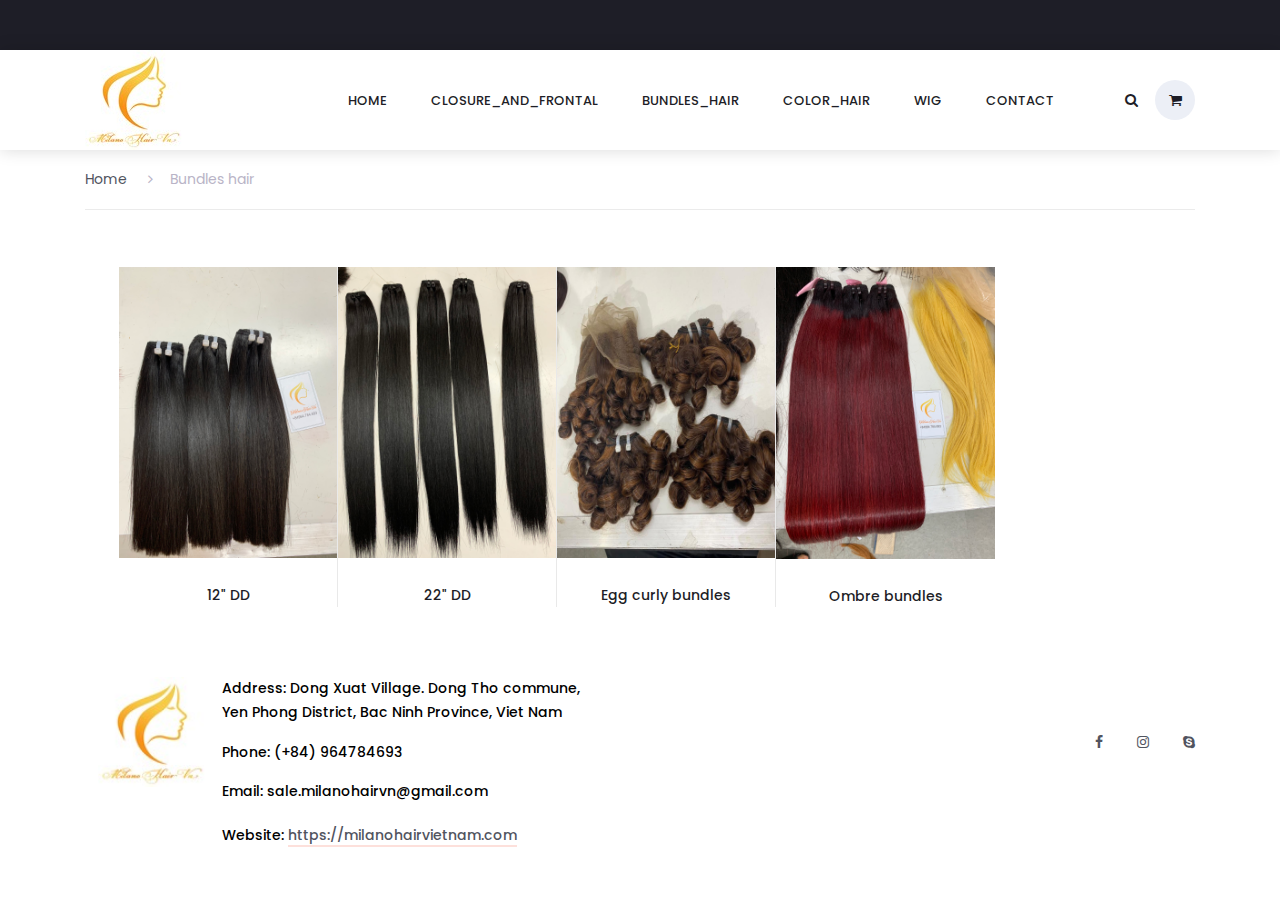
<file: categories_bundles_hair.html>
<!DOCTYPE html>
<html lang="en">
<head>
<title>Colo Shop Categories</title>
<meta charset="utf-8">
<meta http-equiv="X-UA-Compatible" content="IE=edge">
<meta name="description" content="Colo Shop Template">
<meta name="viewport" content="width=device-width, initial-scale=1">
<link rel="stylesheet" type="text/css" href="styles/bootstrap4/bootstrap.min.css">
<link href="plugins/font-awesome-4.7.0/css/font-awesome.min.css" rel="stylesheet" type="text/css">
<link rel="stylesheet" type="text/css" href="plugins/OwlCarousel2-2.2.1/owl.carousel.css">
<link rel="stylesheet" type="text/css" href="plugins/OwlCarousel2-2.2.1/owl.theme.default.css">
<link rel="stylesheet" type="text/css" href="plugins/OwlCarousel2-2.2.1/animate.css">
<link rel="stylesheet" type="text/css" href="plugins/jquery-ui-1.12.1.custom/jquery-ui.css">
<link rel="stylesheet" type="text/css" href="styles/categories_styles.css">
<link rel="stylesheet" type="text/css" href="styles/categories_responsive.css">
<link rel="stylesheet" type="text/css" href="styles/app.css">
</head>

<body>

<div class="super_container">

	<!-- Header -->

	<header class="header trans_300">

		<div class="top_nav">
		</div>

		<!-- Main Navigation -->

		<div class="main_nav_container">
			<div class="container">
				<div class="row">
					<div class="col-lg-12 text-right">
						<div class="logo_container" style="background-image:url(images/logo.jpg)">
						</div>
						<nav class="navbar">
							<ul class="navbar_menu">
								<li><a href="index.html">home</a></li>
								<li><a href="categories_closure_frontal.html">Closure_and_Frontal</a></li>
								<li><a href="categories_bundles_hair.html">Bundles_hair</a></li>
								<li><a href="categories_color_hair.html">Color_hair</a></li>
								<li><a href="categories_wigs.html">Wig</a></li>
								<li><a href="contact.html">contact</a></li>
							</ul>
							<ul class="navbar_user">
								<li><a href="#"><i class="fa fa-search" aria-hidden="true"></i></a></li>
								<!-- <li><a href="#"><i class="fa fa-user" aria-hidden="true"></i></a></li> -->
								<li class="checkout">
									<a href="#">
										<i class="fa fa-shopping-cart" aria-hidden="true"></i>
										<!-- <span id="checkout_items" class="checkout_items">2</span> -->
									</a>
								</li>
							</ul>
							<div class="hamburger_container">
								<i class="fa fa-bars" aria-hidden="true"></i>
							</div>
						</nav>
					</div>
				</div>
			</div>
		</div>

	</header>

	<div class="fs_menu_overlay"></div>
	<div class="hamburger_menu">
		<div class="hamburger_close"><i class="fa fa-times" aria-hidden="true"></i></div>
		<div class="hamburger_menu_content text-right">
			<ul class="menu_top_nav">
				<li class="menu_item has-children">
					<a href="#">
						English
						<i class="fa fa-angle-down"></i>
					</a>
					<ul class="menu_selection">
						<li><a href="#">French</a></li>
						<li><a href="#">Italian</a></li>
						<li><a href="#">German</a></li>
						<li><a href="#">Spanish</a></li>
					</ul>
				</li>
				<li class="menu_item"><a href="index.html">home</a></li>
				<li class="menu_item"><a href="categories_closure_frontal.html">Closure and Frontal</a></li>
				<li class="menu_item"><a href="categories_bundles_hair.html">Bundles hair</a></li>
				<li class="menu_item"><a href="categories_color_hair.html">Color hair</a></li>
				<li class="menu_item"><a href="categories_wigs.html">Wig</a></li>
				<li class="menu_item"><a href="contact.html">contact</a></li>
			</ul>
		</div>
	</div>


	<div class="container product_section_container">
		<div class="row">
			<div class="col product_section clearfix">

				<!-- Breadcrumbs -->

				<div class="breadcrumbs d-flex flex-row align-items-center">
					<ul>
						<li><a href="index.html">Home</a></li>
						<li class="active"><a href="index.html"><i class="fa fa-angle-right" aria-hidden="true"></i>Bundles hair</a></li>
					</ul>
				</div>
				<div class="main_content">

					<!-- Products -->

					<div class="products_iso">
						<div class="row">
							<div class="col">
								<div class="product-grid">

									<!-- Product 1 -->

									<div class="product-item men">
										<div class="product discount product_filter">
											<div class="product_image">
												<img src="images/Hair/Color_bundles/12”_SDD/12''_dd.jpg" alt="">
											</div>
											<div class="favorite favorite_left"></div>
											<div class="product_info">
												<h6 class="product_name"><a href="single.html">12" DD</a></h6>
											</div>
										</div>
										<div class="red_button add_to_cart_button"><a href="contact.html">CONTACT</a></div>
									</div>

									<!-- Product 2 -->

									<div class="product-item women">
										<div class="product product_filter">
											<div class="product_image">
												<img src="images/Hair/Color_bundles/22”_DD/22''_dd.jpg" alt="">
											</div>
											<div class="favorite"></div>
											<div class="product_info">
												<h6 class="product_name"><a href="single.html">22" DD</a></h6>
											</div>
										</div>
										<div class="red_button add_to_cart_button"><a href="contact.html">CONTACT</a></div>
									</div>

									<!-- Product 3 -->

									<div class="product-item women">
										<div class="product product_filter">
											<div class="product_image">
												<img src="images/Hair/Color_bundles/Egg_curly_bundles/egg_curly.jpg" alt="">
											</div>
											<div class="favorite"></div>
											<div class="product_info">
												<h6 class="product_name"><a href="single.html">Egg curly bundles</a></h6>
												
											</div>
										</div>
										<div class="red_button add_to_cart_button"><a href="contact.html">CONTACT</a></div>
									</div>
									<!-- Product 3 -->

									<div class="product-item women">
										<div class="product product_filter">
											<div class="product_image">
												<img src="images/Hair/Color_bundles/Ombre_bundles/ombre.jpg" alt="">
											</div>
											<div class="favorite"></div>
											<div class="product_info">
												<h6 class="product_name"><a href="single.html">Ombre bundles</a></h6>
												
											</div>
										</div>
										<div class="red_button add_to_cart_button"><a href="contact.html">CONTACT</a></div>
									</div>
								</div>
							</div>
						</div>
					</div>
				</div>
			</div>
		</div>
	</div>

	<!-- Footer -->

	<footer class="footer" style="padding-top: 30px; padding-bottom: 50px;">
		<div class="container">
			<div class="row">
				<div class="col-lg-6">
					<div class="footer_nav_container d-flex flex-sm-row flex-column align-items-left justify-content-lg-start justify-content-left text-left">
						<!-- <p style="color: black; font-weight: bold;">MILANO SHOP</p> -->
						<!-- <img class="logo_container" style="background-image:url(images/logo.jpg)"/> -->
						<div style="width: 100%; text-align-last: center;">
							<img class="img_logo_footer"src="images/logo.jpg" alt="">
						</div>
						<ul class="footer_nav">
							<li><p style="color: black;">Address: Dong Xuat Village. Dong Tho commune, Yen Phong District, Bac Ninh Province, Viet Nam</p></li>
							<li><p style="color: black;">Phone: (+84) 964784693</p></li>
							<li><p style="color: black;">Email: sale.milanohairvn@gmail.com</p></li>
							<li><p style="color: black;">Website: <a href="https://milanohairvietnam.com">https://milanohairvietnam.com</a></p></li>
						</ul>
					</div>
				</div>
				<div class="col-lg-6">
					<div class="footer_social d-flex flex-row align-items-center justify-content-lg-end justify-content-center">
						<ul>
							<li><a href="https://www.facebook.com/profile.php?id=100071576461279&mibextid=LQQJ4d"><i class="fa fa-facebook" aria-hidden="true"></i></a></li>
							<li><a href="http://www.instagram.com/milanohair_vn"><i class="fa fa-instagram" aria-hidden="true"></i></a></li>
							<li><a href="https://wa.me/+84964784693"><i class="fa fa-skype" aria-hidden="true"></i></a></li>
						</ul>
					</div>
				</div>
			</div>
			<!-- <div class="row">
				<div class="col-lg-6">
					<div class="footer_nav_container d-flex flex-sm-row flex-column align-items-center justify-content-lg-start justify-content-center text-center">
						<ul class="footer_nav">
							<li><a href="#">Blog</a></li>
							<li><a href="#">FAQs</a></li>
							<li><a href="contact.html">Contact us</a></li>
						</ul>
					</div>
				</div>
				<div class="col-lg-6">
					<div class="footer_social d-flex flex-row align-items-center justify-content-lg-end justify-content-center">
						<ul>
							<li><a href="https://www.facebook.com/profile.php?id=100071576461279&mibextid=LQQJ4d"><i class="fa fa-facebook" aria-hidden="true"></i></a></li>
							<li><a href="http://www.instagram.com/milanohair_vn"><i class="fa fa-instagram" aria-hidden="true"></i></a></li>
							<li><a href="https://wa.me/+84964784693"><i class="fa fa-skype" aria-hidden="true"></i></a></li>
						</ul>
					</div>
				</div>
			</div> -->
			<!-- <div class="row">
				<div class="col-lg-12">
					<div class="footer_nav_container">
						<div class="cr">©2018 All Rights Reserverd. Made with <i class="fa fa-heart-o" aria-hidden="true"></i> by <a href="#">Colorlib</a> &amp; distributed by <a href="https://themewagon.com">ThemeWagon</a></div>
					</div>
				</div>
			</div> -->
		</div>
	</footer>

</div>

<script src="js/jquery-3.2.1.min.js"></script>
<script src="styles/bootstrap4/popper.js"></script>
<script src="styles/bootstrap4/bootstrap.min.js"></script>
<script src="plugins/Isotope/isotope.pkgd.min.js"></script>
<script src="plugins/OwlCarousel2-2.2.1/owl.carousel.js"></script>
<script src="plugins/easing/easing.js"></script>
<script src="plugins/jquery-ui-1.12.1.custom/jquery-ui.js"></script>
<script src="js/categories_custom.js"></script>
</body>

</html>
</file>
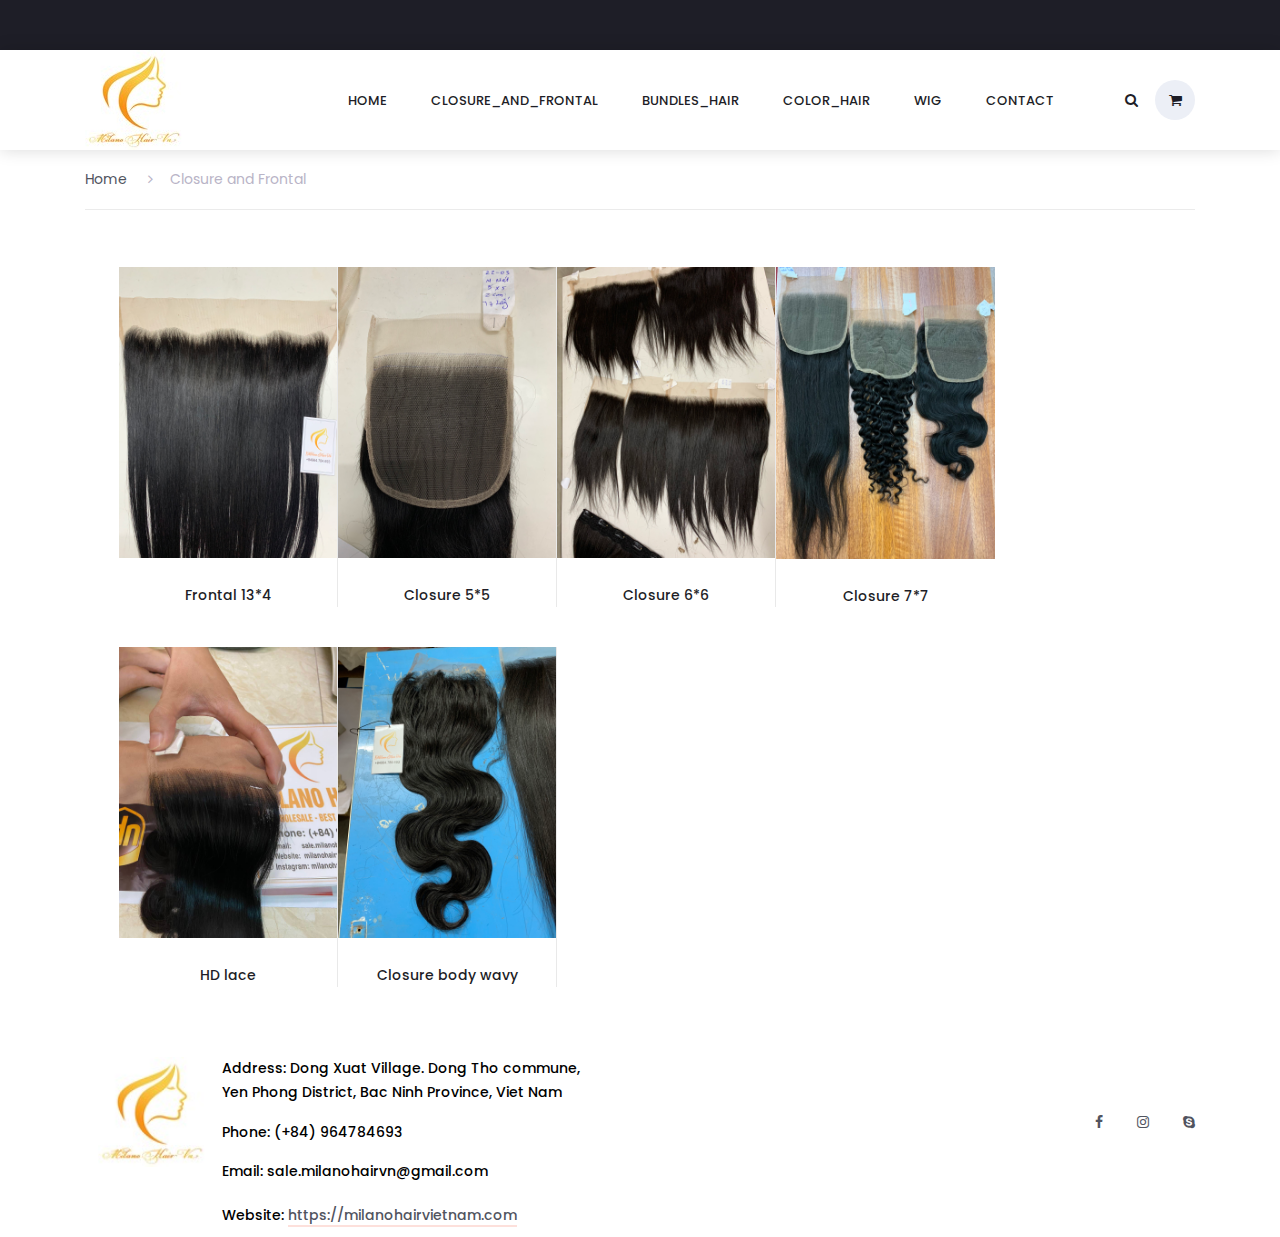
<file: categories_closure_frontal.html>
<!DOCTYPE html>
<html lang="en">
<head>
<title>Colo Shop Categories</title>
<meta charset="utf-8">
<meta http-equiv="X-UA-Compatible" content="IE=edge">
<meta name="description" content="Colo Shop Template">
<meta name="viewport" content="width=device-width, initial-scale=1">
<link rel="stylesheet" type="text/css" href="styles/bootstrap4/bootstrap.min.css">
<link href="plugins/font-awesome-4.7.0/css/font-awesome.min.css" rel="stylesheet" type="text/css">
<link rel="stylesheet" type="text/css" href="plugins/OwlCarousel2-2.2.1/owl.carousel.css">
<link rel="stylesheet" type="text/css" href="plugins/OwlCarousel2-2.2.1/owl.theme.default.css">
<link rel="stylesheet" type="text/css" href="plugins/OwlCarousel2-2.2.1/animate.css">
<link rel="stylesheet" type="text/css" href="plugins/jquery-ui-1.12.1.custom/jquery-ui.css">
<link rel="stylesheet" type="text/css" href="styles/categories_styles.css">
<link rel="stylesheet" type="text/css" href="styles/categories_responsive.css">
<link rel="stylesheet" type="text/css" href="styles/app.css">
</head>

<body>

<div class="super_container">

	<!-- Header -->

	<header class="header trans_300">

		<!-- Top Navigation -->

		<div class="top_nav">
			<!-- <div class="container">
				<div class="row">
					<div class="col-md-6">
						<div class="top_nav_left">free shipping on all u.s orders over $50</div>
					</div>
					<div class="col-md-6 text-right">
						<div class="top_nav_right">
							<ul class="top_nav_menu">

								 Currency / Language / My Account 

								<li class="currency">
									<a href="#">
										usd
										<i class="fa fa-angle-down"></i>
									</a>
									<ul class="currency_selection">
										<li><a href="#">cad</a></li>
										<li><a href="#">aud</a></li>
										<li><a href="#">eur</a></li>
										<li><a href="#">gbp</a></li>
									</ul>
								</li>
								<li class="language">
									<a href="#">
										English
										<i class="fa fa-angle-down"></i>
									</a>
									<ul class="language_selection">
										<li><a href="#">French</a></li>
										<li><a href="#">Italian</a></li>
										<li><a href="#">German</a></li>
										<li><a href="#">Spanish</a></li>
									</ul>
								</li>
								<li class="account">
									<a href="#">
										My Account
										<i class="fa fa-angle-down"></i>
									</a>
									<ul class="account_selection">
										<li><a href="#"><i class="fa fa-sign-in" aria-hidden="true"></i>Sign In</a></li>
										<li><a href="#"><i class="fa fa-user-plus" aria-hidden="true"></i>Register</a></li>
									</ul>
								</li>
							</ul>
						</div>
					</div>
				</div>
			</div> -->
		</div>

		<!-- Main Navigation -->

		<div class="main_nav_container">
			<div class="container">
				<div class="row">
					<div class="col-lg-12 text-right">
						<div class="logo_container" style="background-image:url(images/logo.jpg)">
						</div>
						<nav class="navbar">
							<ul class="navbar_menu">
								<li><a href="index.html">home</a></li>
								<li><a href="categories_closure_frontal.html">Closure_and_Frontal</a></li>
								<li><a href="categories_bundles_hair.html">Bundles_hair</a></li>
								<li><a href="categories_color_hair.html">Color_hair</a></li>
								<li><a href="categories_wigs.html">Wig</a></li>
								<li><a href="contact.html">contact</a></li>
							</ul>
							<ul class="navbar_user">
								<li><a href="#"><i class="fa fa-search" aria-hidden="true"></i></a></li>
								<!-- <li><a href="#"><i class="fa fa-user" aria-hidden="true"></i></a></li> -->
								<li class="checkout">
									<a href="#">
										<i class="fa fa-shopping-cart" aria-hidden="true"></i>
										<!-- <span id="checkout_items" class="checkout_items">2</span> -->
									</a>
								</li>
							</ul>
							<div class="hamburger_container">
								<i class="fa fa-bars" aria-hidden="true"></i>
							</div>
						</nav>
					</div>
				</div>
			</div>
		</div>

	</header>

	<div class="fs_menu_overlay"></div>
	<div class="hamburger_menu">
		<div class="hamburger_close"><i class="fa fa-times" aria-hidden="true"></i></div>
		<div class="hamburger_menu_content text-right">
			<ul class="menu_top_nav">
				<li class="menu_item has-children">
					<a href="#">
						English
						<i class="fa fa-angle-down"></i>
					</a>
					<ul class="menu_selection">
						<li><a href="#">French</a></li>
						<li><a href="#">Italian</a></li>
						<li><a href="#">German</a></li>
						<li><a href="#">Spanish</a></li>
					</ul>
				</li>
				<li class="menu_item"><a href="index.html">home</a></li>
				<li class="menu_item"><a href="categories_closure_frontal.html">Closure and Frontal</a></li>
				<li class="menu_item"><a href="categories_bundles_hair.html">Bundles hair</a></li>
				<li class="menu_item"><a href="categories_color_hair.html">Color hair</a></li>
				<li class="menu_item"><a href="categories_wigs.html">Wig</a></li>
				<li class="menu_item"><a href="contact.html">contact</a></li>
			</ul>
		</div>
	</div>


	<div class="container product_section_container">
		<div class="row">
			<div class="col product_section clearfix">

				<!-- Breadcrumbs -->

				<div class="breadcrumbs d-flex flex-row align-items-center">
					<ul>
						<li><a href="index.html">Home</a></li>
						<li class="active"><a href="index.html"><i class="fa fa-angle-right" aria-hidden="true"></i>Closure and Frontal</a></li>
					</ul>
				</div>

				<!-- Sidebar -->

				<div class="sidebar">
				</div>

				<!-- Main Content -->

				<div class="main_content">

					<!-- Products -->

					<div class="products_iso">
						<div class="row">
							<div class="col">

								<!-- Product Sorting -->

								<div class="product_sorting_container product_sorting_container_top">
									
									<div class="pages d-flex flex-row align-items-center">
									</div>

								</div>

								<!-- Product Grid -->

								<div class="product-grid">

									<!-- Product 1 -->

									<div class="product-item men">
										<div class="product discount product_filter">
											<div class="product_image">
												<img src="images/Hair/Closure_and_Frontal/Frontal_13_4/frontal_13-4.jpg" alt="">
											</div>
											<div class="favorite favorite_left"></div>
											<div class="product_info">
												<h6 class="product_name"><a href="single.html">Frontal 13*4</a></h6>
											</div>
										</div>
										<div class="red_button add_to_cart_button"><a href="contact.html">CONTACT</a></div>
									</div>

									<!-- Product 2 -->

									<div class="product-item women">
										<div class="product product_filter">
											<div class="product_image">
												<img src="images/Hair/Closure_and_Frontal/Closure_5_5/5x5.jpg" alt="">
											</div>
											<div class="favorite"></div>
										
											<div class="product_info">
												<h6 class="product_name"><a href="single.html">Closure 5*5</a></h6>
										
											</div>
										</div>
										<div class="red_button add_to_cart_button"><a href="contact.html">CONTACT</a></div>
									</div>

									<!-- Product 3 -->

									<div class="product-item women">
										<div class="product product_filter">
											<div class="product_image">
												<img src="images/Hair/Closure_and_Frontal/Closure_6_6/6x6.jpg" alt="">
											</div>
											<div class="favorite"></div>
											<div class="product_info">
												<h6 class="product_name"><a href="single.html">Closure 6*6</a></h6>
											</div>
										</div>
										<div class="red_button add_to_cart_button"><a href="contact.html">CONTACT</a></div>
									</div>

									<div class="product-item women">
										<div class="product product_filter">
											<div class="product_image">
												<img src="images/Hair/Closure_and_Frontal/Closure_7x7/7x7.jpg" alt="">
											</div>
											<div class="favorite"></div>
											<div class="product_info">
												<h6 class="product_name"><a href="single.html">Closure 7*7</a></h6>
											</div>
										</div>
										<div class="red_button add_to_cart_button"><a href="contact.html">CONTACT</a></div>
									</div>

									<div class="product-item women">
										<div class="product product_filter">
											<div class="product_image">
												<img src="images/Hair/Closure_and_Frontal/HD_lace/hd_face.jpg" alt="">
											</div>
											<div class="favorite"></div>
											<div class="product_info">
												<h6 class="product_name"><a href="single.html">HD lace</a></h6>
											</div>
										</div>
										<div class="red_button add_to_cart_button"><a href="contact.html">CONTACT</a></div>
									</div>

									<div class="product-item women">
										<div class="product product_filter">
											<div class="product_image">
												<img src="images/Hair/Closure_and_Frontal/Closure_body_wavy/closure_and_wavy.jpg" alt="">
											</div>
											<div class="favorite"></div>
											<div class="product_info">
												<h6 class="product_name"><a href="single.html">Closure body wavy</a></h6>
											</div>
										</div>
										<div class="red_button add_to_cart_button"><a href="contact.html">CONTACT</a></div>
									</div>
								</div>
							</div>
						</div>
					</div>
				</div>
			</div>
		</div>
	</div>

	<!-- Footer -->

	<footer class="footer" style="padding-top: 30px; padding-bottom: 50px;">
		<div class="container">
			<div class="row">
				<div class="col-lg-6">
					<div class="footer_nav_container d-flex flex-sm-row flex-column align-items-left justify-content-lg-start justify-content-left text-left">
						<!-- <p style="color: black; font-weight: bold;">MILANO SHOP</p> -->
						<!-- <img class="logo_container" style="background-image:url(images/logo.jpg)"/> -->
						<div style="width: 100%; text-align-last: center;">
							<img class="img_logo_footer"src="images/logo.jpg" alt="">
						</div>
						<ul class="footer_nav">
							<li><p style="color: black;">Address: Dong Xuat Village. Dong Tho commune, Yen Phong District, Bac Ninh Province, Viet Nam</p></li>
							<li><p style="color: black;">Phone: (+84) 964784693</p></li>
							<li><p style="color: black;">Email: sale.milanohairvn@gmail.com</p></li>
							<li><p style="color: black;">Website: <a href="https://milanohairvietnam.com">https://milanohairvietnam.com</a></p></li>
						</ul>
					</div>
				</div>
				<div class="col-lg-6">
					<div class="footer_social d-flex flex-row align-items-center justify-content-lg-end justify-content-center">
						<ul>
							<li><a href="https://www.facebook.com/profile.php?id=100071576461279&mibextid=LQQJ4d"><i class="fa fa-facebook" aria-hidden="true"></i></a></li>
							<li><a href="http://www.instagram.com/milanohair_vn"><i class="fa fa-instagram" aria-hidden="true"></i></a></li>
							<li><a href="https://wa.me/+84964784693"><i class="fa fa-skype" aria-hidden="true"></i></a></li>
						</ul>
					</div>
				</div>
			</div>
			<!-- <div class="row">
				<div class="col-lg-6">
					<div class="footer_nav_container d-flex flex-sm-row flex-column align-items-center justify-content-lg-start justify-content-center text-center">
						<ul class="footer_nav">
							<li><a href="#">Blog</a></li>
							<li><a href="#">FAQs</a></li>
							<li><a href="contact.html">Contact us</a></li>
						</ul>
					</div>
				</div>
				<div class="col-lg-6">
					<div class="footer_social d-flex flex-row align-items-center justify-content-lg-end justify-content-center">
						<ul>
							<li><a href="https://www.facebook.com/profile.php?id=100071576461279&mibextid=LQQJ4d"><i class="fa fa-facebook" aria-hidden="true"></i></a></li>
							<li><a href="http://www.instagram.com/milanohair_vn"><i class="fa fa-instagram" aria-hidden="true"></i></a></li>
							<li><a href="https://wa.me/+84964784693"><i class="fa fa-skype" aria-hidden="true"></i></a></li>
						</ul>
					</div>
				</div>
			</div> -->
			<!-- <div class="row">
				<div class="col-lg-12">
					<div class="footer_nav_container">
						<div class="cr">©2018 All Rights Reserverd. Made with <i class="fa fa-heart-o" aria-hidden="true"></i> by <a href="#">Colorlib</a> &amp; distributed by <a href="https://themewagon.com">ThemeWagon</a></div>
					</div>
				</div>
			</div> -->
		</div>
	</footer>

</div>

<script src="js/jquery-3.2.1.min.js"></script>
<script src="styles/bootstrap4/popper.js"></script>
<script src="styles/bootstrap4/bootstrap.min.js"></script>
<script src="plugins/Isotope/isotope.pkgd.min.js"></script>
<script src="plugins/OwlCarousel2-2.2.1/owl.carousel.js"></script>
<script src="plugins/easing/easing.js"></script>
<script src="js/custom.js"></script>
<script src="plugins/jquery-ui-1.12.1.custom/jquery-ui.js"></script>
<script src="js/categories_custom.js"></script>
</body>

</html>
</file>
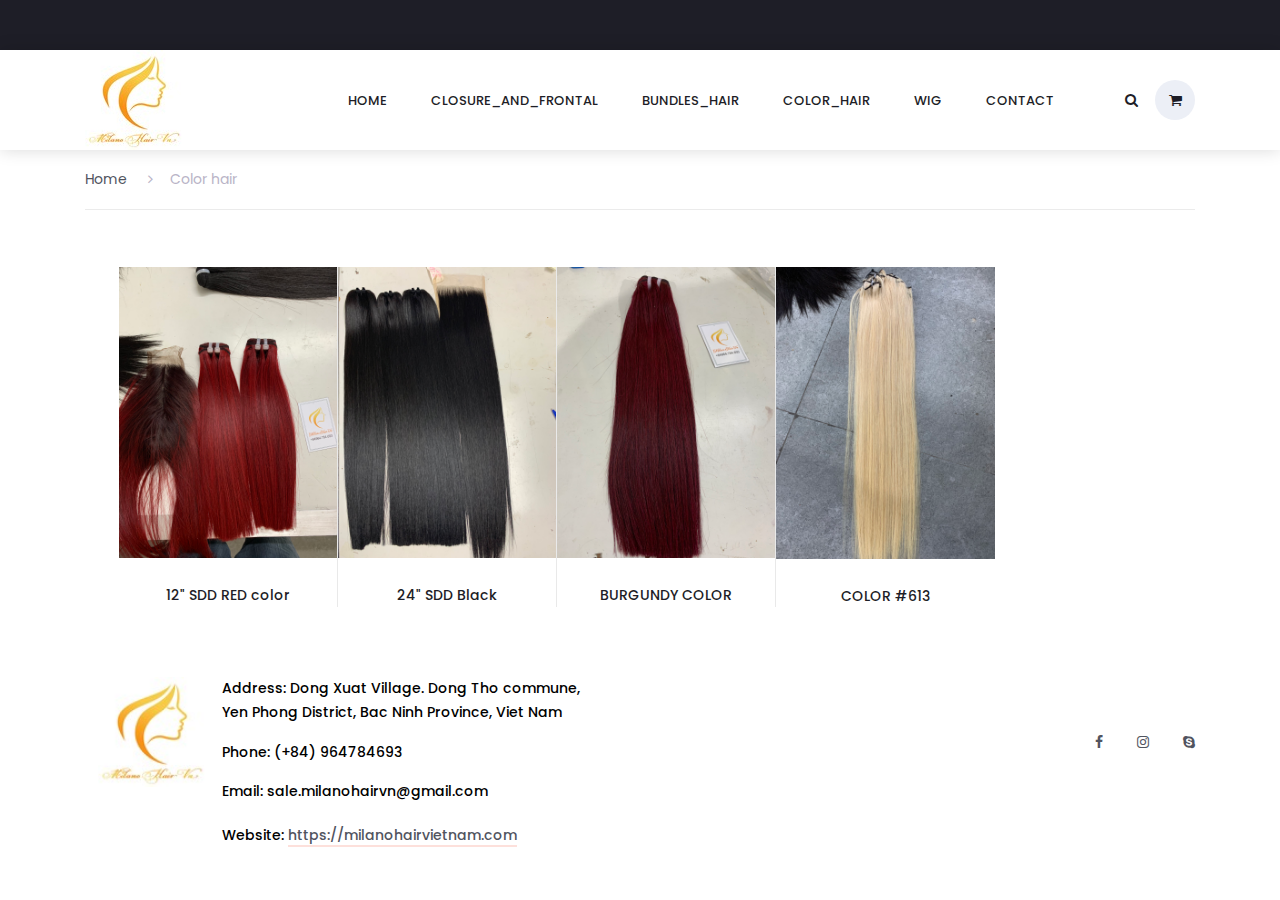
<file: categories_color_hair.html>
<!DOCTYPE html>
<html lang="en">
<head>
<title>Colo Shop Categories</title>
<meta charset="utf-8">
<meta http-equiv="X-UA-Compatible" content="IE=edge">
<meta name="description" content="Colo Shop Template">
<meta name="viewport" content="width=device-width, initial-scale=1">
<link rel="stylesheet" type="text/css" href="styles/bootstrap4/bootstrap.min.css">
<link href="plugins/font-awesome-4.7.0/css/font-awesome.min.css" rel="stylesheet" type="text/css">
<link rel="stylesheet" type="text/css" href="plugins/OwlCarousel2-2.2.1/owl.carousel.css">
<link rel="stylesheet" type="text/css" href="plugins/OwlCarousel2-2.2.1/owl.theme.default.css">
<link rel="stylesheet" type="text/css" href="plugins/OwlCarousel2-2.2.1/animate.css">
<link rel="stylesheet" type="text/css" href="plugins/jquery-ui-1.12.1.custom/jquery-ui.css">
<link rel="stylesheet" type="text/css" href="styles/categories_styles.css">
<link rel="stylesheet" type="text/css" href="styles/categories_responsive.css">
<link rel="stylesheet" type="text/css" href="styles/app.css">
</head>

<body>

<div class="super_container">

	<!-- Header -->

	<header class="header trans_300">

		<!-- Top Navigation -->

		<div class="top_nav">
			<!-- <div class="container">
				<div class="row">
					<div class="col-md-6">
						<div class="top_nav_left">free shipping on all u.s orders over $50</div>
					</div>
					<div class="col-md-6 text-right">
						<div class="top_nav_right">
							<ul class="top_nav_menu">

								 Currency / Language / My Account 

								<li class="currency">
									<a href="#">
										usd
										<i class="fa fa-angle-down"></i>
									</a>
									<ul class="currency_selection">
										<li><a href="#">cad</a></li>
										<li><a href="#">aud</a></li>
										<li><a href="#">eur</a></li>
										<li><a href="#">gbp</a></li>
									</ul>
								</li>
								<li class="language">
									<a href="#">
										English
										<i class="fa fa-angle-down"></i>
									</a>
									<ul class="language_selection">
										<li><a href="#">French</a></li>
										<li><a href="#">Italian</a></li>
										<li><a href="#">German</a></li>
										<li><a href="#">Spanish</a></li>
									</ul>
								</li>
								<li class="account">
									<a href="#">
										My Account
										<i class="fa fa-angle-down"></i>
									</a>
									<ul class="account_selection">
										<li><a href="#"><i class="fa fa-sign-in" aria-hidden="true"></i>Sign In</a></li>
										<li><a href="#"><i class="fa fa-user-plus" aria-hidden="true"></i>Register</a></li>
									</ul>
								</li>
							</ul>
						</div>
					</div>
				</div>
			</div> -->
		</div>

		<!-- Main Navigation -->

		<div class="main_nav_container">
			<div class="container">
				<div class="row">
					<div class="col-lg-12 text-right">
						<div class="logo_container" style="background-image:url(images/logo.jpg)">
						</div>
						<nav class="navbar">
							<ul class="navbar_menu">
								<li><a href="index.html">home</a></li>
								<li><a href="categories_closure_frontal.html">Closure_and_Frontal</a></li>
								<li><a href="categories_bundles_hair.html">Bundles_hair</a></li>
								<li><a href="categories_color_hair.html">Color_hair</a></li>
								<li><a href="categories_wigs.html">Wig</a></li>
								<li><a href="contact.html">contact</a></li>
							</ul>
							<ul class="navbar_user">
								<li><a href="#"><i class="fa fa-search" aria-hidden="true"></i></a></li>
								<!-- <li><a href="#"><i class="fa fa-user" aria-hidden="true"></i></a></li> -->
								<li class="checkout">
									<a href="#">
										<i class="fa fa-shopping-cart" aria-hidden="true"></i>
										<!-- <span id="checkout_items" class="checkout_items">2</span> -->
									</a>
								</li>
							</ul>
							<div class="hamburger_container">
								<i class="fa fa-bars" aria-hidden="true"></i>
							</div>
						</nav>
					</div>
				</div>
			</div>
		</div>

	</header>

	<div class="fs_menu_overlay"></div>
	<div class="hamburger_menu">
		<div class="hamburger_close"><i class="fa fa-times" aria-hidden="true"></i></div>
		<div class="hamburger_menu_content text-right">
			<ul class="menu_top_nav">
				<li class="menu_item has-children">
					<a href="#">
						English
						<i class="fa fa-angle-down"></i>
					</a>
					<ul class="menu_selection">
						<li><a href="#">French</a></li>
						<li><a href="#">Italian</a></li>
						<li><a href="#">German</a></li>
						<li><a href="#">Spanish</a></li>
					</ul>
				</li>
				<li class="menu_item"><a href="index.html">home</a></li>
				<li class="menu_item"><a href="categories_closure_frontal.html">Closure and Frontal</a></li>
				<li class="menu_item"><a href="categories_bundles_hair.html">Bundles hair</a></li>
				<li class="menu_item"><a href="categories_color_hair.html">Color hair</a></li>
				<li class="menu_item"><a href="categories_wigs.html">Wig</a></li>
				<li class="menu_item"><a href="contact.html">contact</a></li>
			</ul>
		</div>
	</div>


	<div class="container product_section_container">
		<div class="row">
			<div class="col product_section clearfix">

				<!-- Breadcrumbs -->

				<div class="breadcrumbs d-flex flex-row align-items-center">
					<ul>
						<li><a href="index.html">Home</a></li>
						<li class="active"><a href="index.html"><i class="fa fa-angle-right" aria-hidden="true"></i>Color hair</a></li>
					</ul>
				</div>

				<!-- Sidebar -->

				<div class="sidebar">
				</div>

				<!-- Main Content -->

				<div class="main_content">

					<!-- Products -->

					<div class="products_iso">
						<div class="row">
							<div class="col">

								<!-- Product Sorting -->

								<div class="product_sorting_container product_sorting_container_top">
									
									<div class="pages d-flex flex-row align-items-center">
									</div>

								</div>

								<!-- Product Grid -->

								<div class="product-grid">

									<!-- Product 1 -->

									<div class="product-item men">
										<div class="product discount product_filter">
											<div class="product_image">
												<img src="images/Hair/Color_hair/12”_SDD_RED_color/red_color.jpg" alt="">
											</div>
											<div class="favorite favorite_left"></div>
											
											<div class="product_info">
												<h6 class="product_name"><a href="single.html">12" SDD RED color</a></h6>

											</div>
										</div>
										<div class="red_button add_to_cart_button"><a href="contact.html">CONTACT</a></div>
									</div>

									<!-- Product 2 -->

									<div class="product-item women">
										<div class="product product_filter">
											<div class="product_image">
												<img src="images/Hair/Color_hair/24”_SDD_BLACK/24_lack.jpg" alt="">
											</div>
											<div class="favorite"></div>
											
											<div class="product_info">
												<h6 class="product_name"><a href="single.html">24" SDD Black</a></h6>

											</div>
										</div>
										<div class="red_button add_to_cart_button"><a href="contact.html">CONTACT</a></div>
									</div>

									<!-- Product 3 -->

									<div class="product-item women">
										<div class="product product_filter">
											<div class="product_image">
												<img src="images/Hair/Color_hair/BURGUNDY_COLOR/burgundy.jpg" alt="">
											</div>
											<div class="favorite"></div>
											<div class="product_info">
												<h6 class="product_name"><a href="single.html">BURGUNDY COLOR</a></h6>
												
											</div>
										</div>
										<div class="red_button add_to_cart_button"><a href="contact.html">CONTACT</a></div>
									</div>

									<div class="product-item women">
										<div class="product product_filter">
											<div class="product_image">
												<img src="images/Hair/Color_hair/Color_613/color_613.jpg" alt="">
											</div>
											<div class="favorite"></div>
											<div class="product_info">
												<h6 class="product_name"><a href="single.html">COLOR #613</a></h6>
												
											</div>
										</div>
										<div class="red_button add_to_cart_button"><a href="contact.html">CONTACT</a></div>
									</div>
								</div>
							</div>
						</div>
					</div>
				</div>
			</div>
		</div>
	</div>

	<!-- Footer -->

	<footer class="footer" style="padding-top: 30px; padding-bottom: 50px;">
		<div class="container">
			<div class="row">
				<div class="col-lg-6">
					<div class="footer_nav_container d-flex flex-sm-row flex-column align-items-left justify-content-lg-start justify-content-left text-left">
						<!-- <p style="color: black; font-weight: bold;">MILANO SHOP</p> -->
						<!-- <img class="logo_container" style="background-image:url(images/logo.jpg)"/> -->
						<div style="width: 100%; text-align-last: center;">
							<img class="img_logo_footer"src="images/logo.jpg" alt="">
						</div>
						<ul class="footer_nav">
							<li><p style="color: black;">Address: Dong Xuat Village. Dong Tho commune, Yen Phong District, Bac Ninh Province, Viet Nam</p></li>
							<li><p style="color: black;">Phone: (+84) 964784693</p></li>
							<li><p style="color: black;">Email: sale.milanohairvn@gmail.com</p></li>
							<li><p style="color: black;">Website: <a href="https://milanohairvietnam.com">https://milanohairvietnam.com</a></p></li>
						</ul>
					</div>
				</div>
				<div class="col-lg-6">
					<div class="footer_social d-flex flex-row align-items-center justify-content-lg-end justify-content-center">
						<ul>
							<li><a href="https://www.facebook.com/profile.php?id=100071576461279&mibextid=LQQJ4d"><i class="fa fa-facebook" aria-hidden="true"></i></a></li>
							<li><a href="http://www.instagram.com/milanohair_vn"><i class="fa fa-instagram" aria-hidden="true"></i></a></li>
							<li><a href="https://wa.me/+84964784693"><i class="fa fa-skype" aria-hidden="true"></i></a></li>
						</ul>
					</div>
				</div>
			</div>
			<!-- <div class="row">
				<div class="col-lg-6">
					<div class="footer_nav_container d-flex flex-sm-row flex-column align-items-center justify-content-lg-start justify-content-center text-center">
						<ul class="footer_nav">
							<li><a href="#">Blog</a></li>
							<li><a href="#">FAQs</a></li>
							<li><a href="contact.html">Contact us</a></li>
						</ul>
					</div>
				</div>
				<div class="col-lg-6">
					<div class="footer_social d-flex flex-row align-items-center justify-content-lg-end justify-content-center">
						<ul>
							<li><a href="https://www.facebook.com/profile.php?id=100071576461279&mibextid=LQQJ4d"><i class="fa fa-facebook" aria-hidden="true"></i></a></li>
							<li><a href="http://www.instagram.com/milanohair_vn"><i class="fa fa-instagram" aria-hidden="true"></i></a></li>
							<li><a href="https://wa.me/+84964784693"><i class="fa fa-skype" aria-hidden="true"></i></a></li>
						</ul>
					</div>
				</div>
			</div> -->
			<!-- <div class="row">
				<div class="col-lg-12">
					<div class="footer_nav_container">
						<div class="cr">©2018 All Rights Reserverd. Made with <i class="fa fa-heart-o" aria-hidden="true"></i> by <a href="#">Colorlib</a> &amp; distributed by <a href="https://themewagon.com">ThemeWagon</a></div>
					</div>
				</div>
			</div> -->
		</div>
	</footer>

</div>

<script src="js/jquery-3.2.1.min.js"></script>
<script src="styles/bootstrap4/popper.js"></script>
<script src="styles/bootstrap4/bootstrap.min.js"></script>
<script src="plugins/Isotope/isotope.pkgd.min.js"></script>
<script src="plugins/OwlCarousel2-2.2.1/owl.carousel.js"></script>
<script src="plugins/easing/easing.js"></script>
<script src="plugins/jquery-ui-1.12.1.custom/jquery-ui.js"></script>
<script src="js/categories_custom.js"></script>
</body>

</html>
</file>
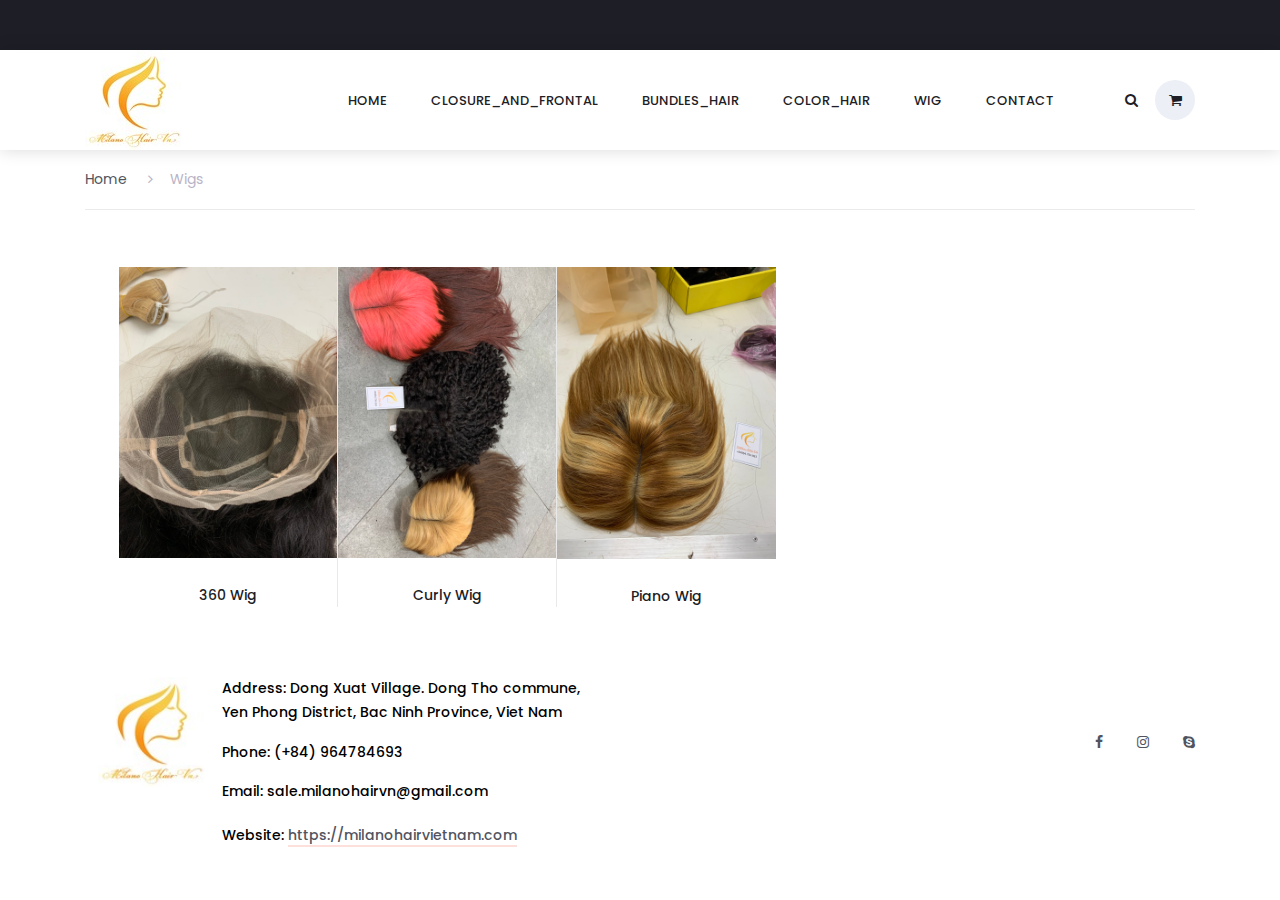
<file: categories_wigs.html>
<!DOCTYPE html>
<html lang="en">
<head>
<title>Colo Shop Categories</title>
<meta charset="utf-8">
<meta http-equiv="X-UA-Compatible" content="IE=edge">
<meta name="description" content="Colo Shop Template">
<meta name="viewport" content="width=device-width, initial-scale=1">
<link rel="stylesheet" type="text/css" href="styles/bootstrap4/bootstrap.min.css">
<link href="plugins/font-awesome-4.7.0/css/font-awesome.min.css" rel="stylesheet" type="text/css">
<link rel="stylesheet" type="text/css" href="plugins/OwlCarousel2-2.2.1/owl.carousel.css">
<link rel="stylesheet" type="text/css" href="plugins/OwlCarousel2-2.2.1/owl.theme.default.css">
<link rel="stylesheet" type="text/css" href="plugins/OwlCarousel2-2.2.1/animate.css">
<link rel="stylesheet" type="text/css" href="plugins/jquery-ui-1.12.1.custom/jquery-ui.css">
<link rel="stylesheet" type="text/css" href="styles/categories_styles.css">
<link rel="stylesheet" type="text/css" href="styles/categories_responsive.css">
<link rel="stylesheet" type="text/css" href="styles/app.css">
</head>

<body>

<div class="super_container">

	<!-- Header -->

	<header class="header trans_300">

		<!-- Top Navigation -->

		<div class="top_nav">
		</div>

		<!-- Main Navigation -->

		<div class="main_nav_container">
			<div class="container">
				<div class="row">
					<div class="col-lg-12 text-right">
						<div class="logo_container" style="background-image:url(images/logo.jpg)">
						</div>
						<nav class="navbar">
							<ul class="navbar_menu">
								<li><a href="index.html">home</a></li>
								<li><a href="categories_closure_frontal.html">Closure_and_Frontal</a></li>
								<li><a href="categories_bundles_hair.html">Bundles_hair</a></li>
								<li><a href="categories_color_hair.html">Color_hair</a></li>
								<li><a href="categories_wigs.html">Wig</a></li>
								<li><a href="contact.html">contact</a></li>
							</ul>
							<ul class="navbar_user">
								<li><a href="#"><i class="fa fa-search" aria-hidden="true"></i></a></li>
								<!-- <li><a href="#"><i class="fa fa-user" aria-hidden="true"></i></a></li> -->
								<li class="checkout">
									<a href="#">
										<i class="fa fa-shopping-cart" aria-hidden="true"></i>
										<!-- <span id="checkout_items" class="checkout_items">2</span> -->
									</a>
								</li>
							</ul>
							<div class="hamburger_container">
								<i class="fa fa-bars" aria-hidden="true"></i>
							</div>
						</nav>
					</div>
				</div>
			</div>
		</div>

	</header>

	<div class="fs_menu_overlay"></div>
	<div class="hamburger_menu">
		<div class="hamburger_close"><i class="fa fa-times" aria-hidden="true"></i></div>
		<div class="hamburger_menu_content text-right">
			<ul class="menu_top_nav">
				<li class="menu_item has-children">
					<a href="#">
						English
						<i class="fa fa-angle-down"></i>
					</a>
					<ul class="menu_selection">
						<li><a href="#">French</a></li>
						<li><a href="#">Italian</a></li>
						<li><a href="#">German</a></li>
						<li><a href="#">Spanish</a></li>
					</ul>
				</li>
				<li class="menu_item"><a href="index.html">home</a></li>
				<li class="menu_item"><a href="categories_closure_frontal.html">Closure and Frontal</a></li>
				<li class="menu_item"><a href="categories_bundles_hair.html">Bundles hair</a></li>
				<li class="menu_item"><a href="categories_color_hair.html">Color hair</a></li>
				<li class="menu_item"><a href="categories_wigs.html">Wig</a></li>
				<li class="menu_item"><a href="contact.html">contact</a></li>
			</ul>
		</div>
	</div>

	<div class="container product_section_container">
		<div class="row">
			<div class="col product_section clearfix">

				<!-- Breadcrumbs -->

				<div class="breadcrumbs d-flex flex-row align-items-center">
					<ul>
						<li><a href="index.html">Home</a></li>
						<li class="active"><a href="index.html"><i class="fa fa-angle-right" aria-hidden="true"></i>Wigs</a></li>
					</ul>
				</div>

				<!-- Sidebar -->

				<div class="sidebar">
				</div>

				<!-- Main Content -->

				<div class="main_content">

					<!-- Products -->

					<div class="products_iso">
						<div class="row">
							<div class="col">

								<!-- Product Sorting -->

								<div class="product_sorting_container product_sorting_container_top">
									
									<div class="pages d-flex flex-row align-items-center">
									</div>

								</div>

								<!-- Product Grid -->

								<div class="product-grid">

									<!-- Product 1 -->

									<div class="product-item men">
										<div class="product discount product_filter">
											<div class="product_image">
												<img src="images/Hair/Wigs/360_wig/360.jpg" alt="">
											</div>
											<div class="favorite favorite_left"></div>
											
											<div class="product_info">
												<h6 class="product_name"><a href="single.html">360 Wig</a></h6>
												
											</div>
										</div>
										<div class="red_button add_to_cart_button"><a href="contact.html">CONTACT</a></div>
									</div>

									<!-- Product 2 -->

									<div class="product-item women">
										<div class="product product_filter">
											<div class="product_image">
												<img src="images/Hair/Wigs/Curly_wig/curly.jpg" alt="">
											</div>
											<div class="favorite"></div>
											
											<div class="product_info">
												<h6 class="product_name"><a href="single.html">Curly Wig</a></h6>
												
											</div>
										</div>
										<div class="red_button add_to_cart_button"><a href="contact.html">CONTACT</a></div>
									</div>

									<!-- Product 3 -->

									<div class="product-item women">
										<div class="product product_filter">
											<div class="product_image">
												<img src="images/Hair/Wigs/Piano_wig/piano.jpg" alt="">
											</div>
											<div class="favorite"></div>
											<div class="product_info">
												<h6 class="product_name"><a href="single.html">Piano Wig</a></h6>
												
											</div>
										</div>
										<div class="red_button add_to_cart_button"><a href="contact.html">CONTACT</a></div>
									</div>
								</div>
							</div>
						</div>
					</div>
				</div>
			</div>
		</div>
	</div>

	<!-- Footer -->

	<footer class="footer" style="padding-top: 30px; padding-bottom: 50px;">
		<div class="container">
			<div class="row">
				<div class="col-lg-6">
					<div class="footer_nav_container d-flex flex-sm-row flex-column align-items-left justify-content-lg-start justify-content-left text-left">
						<!-- <p style="color: black; font-weight: bold;">MILANO SHOP</p> -->
						<!-- <img class="logo_container" style="background-image:url(images/logo.jpg)"/> -->
						<div style="width: 100%; text-align-last: center;">
							<img class="img_logo_footer"src="images/logo.jpg" alt="">
						</div>
						<ul class="footer_nav">
							<li><p style="color: black;">Address: Dong Xuat Village. Dong Tho commune, Yen Phong District, Bac Ninh Province, Viet Nam</p></li>
							<li><p style="color: black;">Phone: (+84) 964784693</p></li>
							<li><p style="color: black;">Email: sale.milanohairvn@gmail.com</p></li>
							<li><p style="color: black;">Website: <a href="https://milanohairvietnam.com">https://milanohairvietnam.com</a></p></li>
						</ul>
					</div>
				</div>
				<div class="col-lg-6">
					<div class="footer_social d-flex flex-row align-items-center justify-content-lg-end justify-content-center">
						<ul>
							<li><a href="https://www.facebook.com/profile.php?id=100071576461279&mibextid=LQQJ4d"><i class="fa fa-facebook" aria-hidden="true"></i></a></li>
							<li><a href="http://www.instagram.com/milanohair_vn"><i class="fa fa-instagram" aria-hidden="true"></i></a></li>
							<li><a href="https://wa.me/+84964784693"><i class="fa fa-skype" aria-hidden="true"></i></a></li>
						</ul>
					</div>
				</div>
			</div>
			<!-- <div class="row">
				<div class="col-lg-6">
					<div class="footer_nav_container d-flex flex-sm-row flex-column align-items-center justify-content-lg-start justify-content-center text-center">
						<ul class="footer_nav">
							<li><a href="#">Blog</a></li>
							<li><a href="#">FAQs</a></li>
							<li><a href="contact.html">Contact us</a></li>
						</ul>
					</div>
				</div>
				<div class="col-lg-6">
					<div class="footer_social d-flex flex-row align-items-center justify-content-lg-end justify-content-center">
						<ul>
							<li><a href="https://www.facebook.com/profile.php?id=100071576461279&mibextid=LQQJ4d"><i class="fa fa-facebook" aria-hidden="true"></i></a></li>
							<li><a href="http://www.instagram.com/milanohair_vn"><i class="fa fa-instagram" aria-hidden="true"></i></a></li>
							<li><a href="https://wa.me/+84964784693"><i class="fa fa-skype" aria-hidden="true"></i></a></li>
						</ul>
					</div>
				</div>
			</div> -->
			<!-- <div class="row">
				<div class="col-lg-12">
					<div class="footer_nav_container">
						<div class="cr">©2018 All Rights Reserverd. Made with <i class="fa fa-heart-o" aria-hidden="true"></i> by <a href="#">Colorlib</a> &amp; distributed by <a href="https://themewagon.com">ThemeWagon</a></div>
					</div>
				</div>
			</div> -->
		</div>
	</footer>

</div>

<script src="js/jquery-3.2.1.min.js"></script>
<script src="styles/bootstrap4/popper.js"></script>
<script src="styles/bootstrap4/bootstrap.min.js"></script>
<script src="plugins/Isotope/isotope.pkgd.min.js"></script>
<script src="plugins/OwlCarousel2-2.2.1/owl.carousel.js"></script>
<script src="plugins/easing/easing.js"></script>
<script src="plugins/jquery-ui-1.12.1.custom/jquery-ui.js"></script>
<script src="js/categories_custom.js"></script>
</body>

</html>
</file>
<file: styles/categories_styles.css>
@charset "utf-8";
/* CSS Document */

/******************************

COLOR PALETTE




[Table of Contents]

1. Fonts
2. Body and some general stuff
3. Home
	3.1 Currency
	3.2 Language
	3.3 Account
	3.4 Main Navigation
	3.5 Hamburger Menu
	3.6 Logo
4. Products
	4.1 Product Sorting
5. Breadcrumbs
6. Sidebar
7. Main Content
8. Benefit
9. Newsletter
10. Footer



******************************/

/***********
1. Fonts
***********/

@import url('https://fonts.googleapis.com/css?family=Poppins:400,500,600,700,900');

/*********************************
2. Body and some general stuff
*********************************/

*
{
	margin: 0;
	padding: 0;
}
body
{
	font-family: 'Poppins', sans-serif;
	font-size: 14px;
	line-height: 23px;
	font-weight: 400;
	background: #FFFFFF;
	color: #1e1e27;
}
div
{
	display: block;
	position: relative;
	-webkit-box-sizing: border-box;
    -moz-box-sizing: border-box;
    box-sizing: border-box;
}
ul
{
	list-style: none;
	margin-bottom: 0px;
}
p
{
	font-family: 'Poppins', sans-serif;
	font-size: 14px;
	line-height: 1.7;
	font-weight: 500;
	color: #989898;
	-webkit-font-smoothing: antialiased;
	-webkit-text-shadow: rgba(0,0,0,.01) 0 0 1px;
	text-shadow: rgba(0,0,0,.01) 0 0 1px;
}
p a
{
	display: inline;
	position: relative;
	color: inherit;
	border-bottom: solid 2px #fde0db;
	-webkit-transition: all 200ms ease;
	-moz-transition: all 200ms ease;
	-ms-transition: all 200ms ease;
	-o-transition: all 200ms ease;
	transition: all 200ms ease;
}
a, a:hover, a:visited, a:active, a:link
{
	text-decoration: none;
	-webkit-font-smoothing: antialiased;
	-webkit-text-shadow: rgba(0,0,0,.01) 0 0 1px;
	text-shadow: rgba(0,0,0,.01) 0 0 1px;
}
p a:active
{
	position: relative;
	color: #FF6347;
}
p a:hover
{
	color: #FF6347;
	background: #fde0db;
}
p a:hover::after
{
	opacity: 0.2;
}
::selection
{
	background: #fde0db;
	color: #FF6347;
}
p::selection
{
	background: #fde0db;
}
h1{font-size: 72px;}
h2{font-size: 40px;}
h3{font-size: 28px;}
h4{font-size: 24px;}
h5{font-size: 16px;}
h6{font-size: 14px;}
h1, h2, h3, h4, h5, h6
{
	font-family: 'Poppins', sans-serif;
	color: #282828;
	-webkit-font-smoothing: antialiased;
	-webkit-text-shadow: rgba(0,0,0,.01) 0 0 1px;
	text-shadow: rgba(0,0,0,.01) 0 0 1px;
}
h1::selection,
h2::selection,
h3::selection,
h4::selection,
h5::selection,
h6::selection
{

}
::-webkit-input-placeholder
{
	font-size: 16px !important;
	font-weight: 500;
	color: #777777 !important;
}
:-moz-placeholder /* older Firefox*/
{
	font-size: 16px !important;
	font-weight: 500;
	color: #777777 !important;
}
::-moz-placeholder /* Firefox 19+ */
{
	font-size: 16px !important;
	font-weight: 500;
	color: #777777 !important;
}
:-ms-input-placeholder
{
	font-size: 16px !important;
	font-weight: 500;
	color: #777777 !important;
}
::input-placeholder
{
	font-size: 16px !important;
	font-weight: 500;
	color: #777777 !important;
}
.form-control
{
	color: #db5246;
}
section
{
	display: block;
	position: relative;
	box-sizing: border-box;
}
.clear
{
	clear: both;
}
.clearfix::before, .clearfix::after
{
	content: "";
	display: table;
}
.clearfix::after
{
	clear: both;
}
.clearfix
{
	zoom: 1;
}
.float_left
{
	float: left;
}
.float_right
{
	float: right;
}
.trans_200
{
	-webkit-transition: all 200ms ease;
	-moz-transition: all 200ms ease;
	-ms-transition: all 200ms ease;
	-o-transition: all 200ms ease;
	transition: all 200ms ease;
}
.trans_300
{
	-webkit-transition: all 300ms ease;
	-moz-transition: all 300ms ease;
	-ms-transition: all 300ms ease;
	-o-transition: all 300ms ease;
	transition: all 300ms ease;
}
.trans_400
{
	-webkit-transition: all 400ms ease;
	-moz-transition: all 400ms ease;
	-ms-transition: all 400ms ease;
	-o-transition: all 400ms ease;
	transition: all 400ms ease;
}
.trans_500
{
	-webkit-transition: all 500ms ease;
	-moz-transition: all 500ms ease;
	-ms-transition: all 500ms ease;
	-o-transition: all 500ms ease;
	transition: all 500ms ease;
}
.fill_height
{
	height: 100%;
}
.super_container
{
	width: 100%;
	overflow: hidden;
}

/*********************************
3. Home
*********************************/

.header
{
	position: fixed;
	top: 0;
	left: 0;
	width: 100%;
	background: #FFFFFF;
	z-index: 10;
}
.top_nav
{
	width: 100%;
	height: 50px;
	background: #1e1e27;
}
.top_nav_left
{
	height: 50px;
	line-height: 50px;
	font-size: 13px;
	color: #b5aec4;
	text-transform: uppercase;
}

/*********************************
3.1 Currency
*********************************/

.currency
{
	display: inline-block;
	position: relative;
	min-width: 50px;
	border-right: solid 1px #33333b;
	padding-right: 20px;
	padding-left: 20px;
	text-align: center;
	vertical-align: middle;
	background: #1e1e27;
}
.currency > a
{
	display: block;
	color: #b5aec4;
	font-weight: 400;
	height: 50px;
	line-height: 50px;
	font-size: 13px;
	text-transform: uppercase;
}
.currency > a > i
{
	margin-left: 8px;
}
.currency:hover .currency_selection
{
	visibility: visible;
	opacity: 1;
	top: 100%;
}
.currency_selection
{
	display: block;
	position: absolute;
	right: 0;
	top: 120%;
	margin: 0;
	width: 100%;
	background: #FFFFFF;
	visibility: hidden;
	opacity: 0;
	z-index: 1;
	box-shadow: 0 0 25px rgba(63, 78, 100, 0.15);
	-webkit-transition: opacity 0.3s ease;
	-moz-transition: opacity 0.3s ease;
	-ms-transition: opacity 0.3s ease;
	-o-transition: opacity 0.3s ease;
	transition: all 0.3s ease;
}
.currency_selection li
{
	padding-left: 10px;
	padding-right: 10px;
	line-height: 50px;
}
.currency_selection li a
{
	display: block;
	color: #232530;
	border-bottom: solid 1px #dddddd;
	font-size: 13px;
	text-transform: uppercase;
	-webkit-transition: opacity 0.3s ease;
	-moz-transition: opacity 0.3s ease;
	-ms-transition: opacity 0.3s ease;
	-o-transition: opacity 0.3s ease;
	transition: all 0.3s ease;
}
.currency_selection li a:hover
{
	color: #b5aec4;
}
.currency_selection li:last-child a
{
	border-bottom: none;
}

/*********************************
3.2 Language
*********************************/

.language
{
	display: inline-block;
	position: relative;
	min-width: 50px;
	border-right: solid 1px #33333b;
	padding-right: 20px;
	padding-left: 20px;
	text-align: center;
	vertical-align: middle;
	background: #1e1e27;
}
.language > a
{
	display: block;
	color: #b5aec4;
	font-weight: 400;
	height: 50px;
	line-height: 50px;
	font-size: 13px;
}
.language > a > i
{
	margin-left: 8px;
}
.language:hover .language_selection
{
	visibility: visible;
	opacity: 1;
	top: 100%;
}
.language_selection
{
	display: block;
	position: absolute;
	right: 0;
	top: 120%;
	margin: 0;
	width: 100%;
	background: #FFFFFF;
	visibility: hidden;
	opacity: 0;
	z-index: 1;
	box-shadow: 0 0 25px rgba(63, 78, 100, 0.15);
	-webkit-transition: opacity 0.3s ease;
	-moz-transition: opacity 0.3s ease;
	-ms-transition: opacity 0.3s ease;
	-o-transition: opacity 0.3s ease;
	transition: all 0.3s ease;
}
.language_selection li
{
	padding-left: 10px;
	padding-right: 10px;
	line-height: 50px;
}
.language_selection li a
{
	display: block;
	color: #232530;
	border-bottom: solid 1px #dddddd;
	font-size: 13px;
	-webkit-transition: opacity 0.3s ease;
	-moz-transition: opacity 0.3s ease;
	-ms-transition: opacity 0.3s ease;
	-o-transition: opacity 0.3s ease;
	transition: all 0.3s ease;
}
.language_selection li a:hover
{
	color: #b5aec4;
}
.language_selection li:last-child a
{
	border-bottom: none;
}

/*********************************
3.3 Account
*********************************/

.account
{
	display: inline-block;
	position: relative;
	min-width: 50px;
	padding-left: 20px;
	text-align: center;
	vertical-align: middle;
	background: #1e1e27;
}
.account > a
{
	display: block;
	color: #b5aec4;
	font-weight: 400;
	height: 50px;
	line-height: 50px;
	font-size: 13px;
}
.account > a > i
{
	margin-left: 8px;
}
.account:hover .account_selection
{
	visibility: visible;
	opacity: 1;
	top: 100%;
}
.account_selection
{
	display: block;
	position: absolute;
	right: 0;
	top: 120%;
	margin: 0;
	width: 100%;
	background: #FFFFFF;
	visibility: hidden;
	opacity: 0;
	z-index: 1;
	box-shadow: 0 0 25px rgba(63, 78, 100, 0.15);
	-webkit-transition: opacity 0.3s ease;
	-moz-transition: opacity 0.3s ease;
	-ms-transition: opacity 0.3s ease;
	-o-transition: opacity 0.3s ease;
	transition: all 0.3s ease;
}
.account_selection li
{
	padding-left: 10px;
	padding-right: 10px;
	line-height: 50px;
}
.account_selection li a
{
	display: block;
	color: #232530;
	border-bottom: solid 1px #dddddd;
	font-size: 14px;
	-webkit-transition: all 0.3s ease;
	-moz-transition: all 0.3s ease;
	-ms-transition: all 0.3s ease;
	-o-transition: all 0.3s ease;
	transition: all 0.3s ease;
}
.account_selection li a:hover
{
	color: #b5aec4;
}
.account_selection li:last-child a
{
	border-bottom: none;
}
.account_selection li a i
{
	margin-right: 10px;
}

/*********************************
3.4 Main Navigation
*********************************/

.main_nav_container
{
	width: 100%;
	background: #FFFFFF;
	box-shadow: 0 0 16px rgba(0, 0, 0, 0.15);
}
.navbar
{
	width: auto;
	height: 100px;
	float: right;
	padding-left: 0px;
	padding-right: 0px;
}
.navbar_menu li
{
	display: inline-block;
}
.navbar_menu li a
{
	display: block;
	color: #1e1e27;
	font-size: 13px;
	font-weight: 500;
	text-transform: uppercase;
	padding: 20px;
	-webkit-transition: color 0.3s ease;
	-moz-transition: color 0.3s ease;
	-ms-transition: color 0.3s ease;
	-o-transition: color 0.3s ease;
	transition: color 0.3s ease;
}
.navbar_menu li a:hover
{
	color: #b5aec4;
}
.navbar_user
{
	margin-left: 37px;
}
.navbar_user li
{
	display: inline-block;
	text-align: center;
}
.navbar_user li a
{
	display: -webkit-box;
	display: -moz-box;
	display: -ms-flexbox;
	display: -webkit-flex;
	display: flex;
	flex-direction: column;
	justify-content: center;
	align-items: center;
	position: relative;
	width: 40px;
	height: 40px;
	color: #1e1e27;
	-webkit-transition: color 0.3s ease;
	-moz-transition: color 0.3s ease;
	-ms-transition: color 0.3s ease;
	-o-transition: color 0.3s ease;
	transition: color 0.3s ease;
}
.navbar_user li a:hover
{
	color: #b5aec4;
}
.checkout a
{
	background: #eceff6;
	border-radius: 50%;
}
.checkout_items
{
	display: -webkit-box;
	display: -moz-box;
	display: -ms-flexbox;
	display: -webkit-flex;
	display: flex;
	flex-direction: column;
	justify-content: center;
	align-items: center;
	position: absolute;
	top: -9px;
	left: 22px;
	width: 20px;
	height: 20px;
	border-radius: 50%;
	background: #fe4c50;
	font-size: 12px;
	color: #FFFFFF;
}

/*********************************
3.5 Hamburger Menu
*********************************/

.hamburger_container
{
	display: none;
	margin-left: 40px;
}
.hamburger_container i
{
	font-size: 24px;
	color: #1e1e27;
	-webkit-transition: all 300ms ease;
	-moz-transition: all 300ms ease;
	-ms-transition: all 300ms ease;
	-o-transition: all 300ms ease;
	transition: all 300ms ease;
}
.hamburger_container:hover i
{
	color: #b5aec4;
}
.hamburger_menu
{
	position: fixed;
	top: 0;
	right: -400px;
	width: 400px;
	height: 100vh;
	background: rgba(255,255,255,0.95);
	z-index: 10;
	-webkit-transition: all 300ms ease;
	-moz-transition: all 300ms ease;
	-ms-transition: all 300ms ease;
	-o-transition: all 300ms ease;
	transition: all 300ms ease;
}
.hamburger_menu.active
{
	right: 0;
}
.fs_menu_overlay
{
	position: fixed;
	top: 0;
	left: 0;
	width: 100vw;
	height: 100vh;
	z-index: 9;
	background: rgba(255,255,255,0);
	pointer-events: none;
	-webkit-transition: all 200ms ease;
	-moz-transition: all 200ms ease;
	-ms-transition: all 200ms ease;
	-o-transition: all 200ms ease;
	transition: all 200ms ease;
}
.hamburger_close
{
	position: absolute;
	top: 26px;
	right: 10px;
	padding: 10px;
	z-index: 1;
}
.hamburger_close i
{
	font-size: 24px;
	color: #1e1e27;
	-webkit-transition: all 300ms ease;
	-moz-transition: all 300ms ease;
	-ms-transition: all 300ms ease;
	-o-transition: all 300ms ease;
	transition: all 300ms ease;
}
.hamburger_close:hover i
{
	color: #b5aec4;
}
.hamburger_menu_content
{
	padding-top: 100px;
	width: 100%;
	height: 100%;
	padding-right: 20px;
}
.menu_item
{
	display: block;
	position: relative;
	border-bottom: solid 1px #b5aec4;
	vertical-align: middle;
}
.menu_item > a
{
	display: block;
	color: #1e1e27;
	font-weight: 500;
	height: 50px;
	line-height: 50px;
	font-size: 14px;
	text-transform: uppercase;
}
.menu_item > a:hover
{
	color: #b5aec4;
}
.menu_item > a > i
{
	margin-left: 8px;
}
.menu_item.active .menu_selection
{
	display: block;
	visibility: visible;
	opacity: 1;
}
.menu_selection
{
	margin: 0;
	width: 100%;
	max-height: 0;
	overflow: hidden;
	z-index: 1;
	-webkit-transition: all 0.3s ease;
	-moz-transition: all 0.3s ease;
	-ms-transition: all 0.3s ease;
	-o-transition: all 0.3s ease;
	transition: all 0.3s ease;
}
.menu_selection li
{
	padding-left: 10px;
	padding-right: 10px;
	line-height: 50px;
}
.menu_selection li a
{
	display: block;
	color: #232530;
	border-bottom: solid 1px #dddddd;
	font-size: 13px;
	text-transform: uppercase;
	-webkit-transition: opacity 0.3s ease;
	-moz-transition: opacity 0.3s ease;
	-ms-transition: opacity 0.3s ease;
	-o-transition: opacity 0.3s ease;
	transition: all 0.3s ease;
}
.menu_selection li a i
{
	margin-right: 5px;
}
.menu_selection li a:hover
{
	color: #b5aec4;
}
.menu_selection li:last-child a
{
	border-bottom: none;
}

/*********************************
3.6 Logo
*********************************/

.logo_container
{
	width: 100px;
	height: 100px;
	position: absolute;
	top: 50%;
	-webkit-transform: translateY(-50%);
	-moz-transform: translateY(-50%);
	-ms-transform: translateY(-50%);
	-o-transform: translateY(-50%);
	transform: translateY(-50%);
	left: 15px;
}
.logo_container a
{
	font-size: 24px;
	color: #1e1e27;
	font-weight: 700;
	text-transform: uppercase;
}
.logo_container a span
{
	color: #fe4c50;
}
.red_button
{
	display: -webkit-inline-box;
	display: -moz-inline-box;
	display: -ms-inline-flexbox;
	display: -webkit-inline-flex;
	display: inline-flex;
	flex-direction: column;
	justify-content: center;
	align-items: center;
	width: auto;
	height: 40px;
	background: #fe4c50;
	border-radius: 3px;
	-webkit-transition: all 0.3s ease;
	-moz-transition: all 0.3s ease;
	-ms-transition: all 0.3s ease;
	-o-transition: all 0.3s ease;
	transition: all 0.3s ease;
}
.red_button:hover
{
	background: #FE7C7F !important;
}
.red_button a
{
	display: block;
	color: #FFFFFF;
	text-transform: uppercase;
	font-size: 14px;
	font-weight: 500;
	text-align: center;
	line-height: 40px;
	width: 100%;
}
.shop_now_button
{
	width: 140px;
	margin-top: 32px;
}

/*********************************
4. Products
*********************************/

.products_iso
{
	width: 100%;
}
.section_title
{
	display: inline-block;
	text-align: center;
}
.section_title h2
{
	display: inline-block;
}
.section_title::after
{
	display: block;
	position: absolute;
	top: calc(100% + 13px);
	left: 50%;
	-webkit-transform: translateX(-50%);
	-moz-transform: translateX(-50%);
	-ms-transform: translateX(-50%);
	-o-transform: translateX(-50%);
	transform: translateX(-50%);
	width: 60px;
	height: 5px;
	background: #fe4c50;
	content: '';
}

/*********************************
4.1 Product Sorting
*********************************/

.product_sorting_container_bottom
{
	margin-top: 24px;
}
.product_sorting_container_bottom .product_sorting
{
	float: right;
}
.product_sorting
{
	display: inline-block;
}
.product_sorting > li
{
	display: inline-block;
	position: relative;
	width: 185px;
	height: 40px;
	line-height: 40px;
	cursor: pointer;
	border: solid 1px #ecedee;
	padding-left: 20px;
	padding-right: 7px;
	margin-right: 16px;
}
.product_sorting_container_bottom .product_sorting > li
{
	width: 144px;
	margin-right: 0px;
	padding-right: 12px;
}
.product_sorting_container_bottom .product_sorting li span:nth-child(2)
{
	margin-left: 24px;
}
.product_sorting li i
{
	float: right;
	line-height: 40px;
	color: #51545f;
}
.product_sorting li ul
{
	display: block;
	position: absolute;
	right: 0;
	top: 120%;
	margin: 0;
	width: 100%;
	background: #FFFFFF;
	visibility: hidden;
	opacity: 0;
	z-index: 1;
	box-shadow: 0 15px 25px rgba(63, 78, 100, 0.15);
	-webkit-transition: opacity 0.3s ease;
	-moz-transition: opacity 0.3s ease;
	-ms-transition: opacity 0.3s ease;
	-o-transition: opacity 0.3s ease;
	transition: all 0.3s ease;
}
.product_sorting > li:hover ul
{
	visibility: visible;
	opacity: 1;
	top: calc(100% + 1px);
}
.product_sorting li ul li
{
	display: block;
	text-align: center;
	padding-left: 10px;
	padding-right: 10px;
}
.product_sorting li ul li span
{
	display: block;
	height: 40px;
	line-height: 40px;
	border-bottom: solid 1px #dddddd;
	color: #51545f;
	-webkit-transition: opacity 0.3s ease;
	-moz-transition: opacity 0.3s ease;
	-ms-transition: opacity 0.3s ease;
	-o-transition: opacity 0.3s ease;
	transition: all 0.3s ease;
}
.product_sorting li ul li span:hover
{
	color: #b5aec4;
}
.product_sorting li ul li:last-child span
{
	border-bottom: none;
}
.product_sorting li span:nth-child(2)
{
	margin-left: 71px;
}
.pages
{
	display: inline-block;
	float: right;
}
.product_sorting_container_bottom .pages
{
	float: left;
}
.page_current
{
	display: inline-block;
	position: relative;
	width: 40px;
	height: 40px;
	line-height: 40px;
	cursor: pointer;
	text-align: center;
	border: solid 1px #ecedee;
	margin-right: 16px;
}
.product_sorting_container_bottom .pages .page_current
{
	background: #fe4c50;
	border: none;
}
.page_current span
{
	color: #51545f;
}
.product_sorting_container_bottom .pages .page_current span
{
	color: #FFFFFF;
}
.page_selection
{
	display: block;
	position: absolute;
	right: 0;
	top: 120%;
	margin: 0;
	width: 100%;
	background: #FFFFFF;
	visibility: hidden;
	opacity: 0;
	z-index: 1;
	box-shadow: 0 15px 25px rgba(63, 78, 100, 0.15);
	-webkit-transition: opacity 0.3s ease;
	-moz-transition: opacity 0.3s ease;
	-ms-transition: opacity 0.3s ease;
	-o-transition: opacity 0.3s ease;
	transition: all 0.3s ease;
}
.page_selection li
{
	display: block;
	text-align: center;
	padding-left: 10px;
	padding-right: 10px;
}
.page_selection li a
{
	display: block;
	height: 40px;
	line-height: 40px;
	border-bottom: solid 1px #dddddd;
	color: #51545f;
	-webkit-transition: opacity 0.3s ease;
	-moz-transition: opacity 0.3s ease;
	-ms-transition: opacity 0.3s ease;
	-o-transition: opacity 0.3s ease;
	transition: all 0.3s ease;
}
.page_selection li a:hover
{
	color: #b5aec4;
}
.page_current:hover .page_selection
{
	visibility: visible;
	opacity: 1;
	top: calc(100% + 1px);
}
.page_total
{
	display: inline-block;
	line-height: 40px;
	margin-right: 31px;
}
.page_total span
{
	margin-right: 14px;
}
.page_next
{
	display: inline-block;
	line-height: 40px;
	cursor: pointer;
}
.page_next:hover i
{
	color: #b5aec4;
}
.page_next i
{
	font-size: 18px;
	color: #51545f;
}
.showing_results
{
	font-size: 16px;
	height: 40px;
	line-height: 40px;
	float: right;
	margin-right: 34px;
}

/*********************************
5. Breadcrumbs
*********************************/

.breadcrumbs
{
	width: 100%;
	height: 60px;
	border-bottom: solid 1px #ebebeb;
	margin-bottom: 0px;
}
.breadcrumbs ul li
{
	display: inline-block;
	margin-right: 17px;
}
.breadcrumbs ul li.active a
{
	color: #b9b4c7;
}
.breadcrumbs ul li i
{
	margin-right: 17px;
}
.breadcrumbs ul li a
{
	color: #51545f;
}

/*********************************
6. Sidebar
*********************************/

.product_section_container
{
	margin-top: 150px;
}
.product_section
{

}
.sidebar
{
	float: left;
	width: 200px;
	padding-right: 17px;
}
.sidebar_section
{
	padding-bottom: 35px;
	margin-bottom: 50px;
	border-bottom: solid 1px #ebebeb;
}
.sidebar_title h5
{
	font-size: 18px;
	margin-bottom: 21px;
}
.sidebar_categories li.active a
{
	color: #fe4c50;
}
.sidebar_categories li.active:hover a
{
	color: #fe4c50;
}
.sidebar_categories li a
{
	font-size: 14px;
	line-height: 40px;
	color: #51545f;
}
.sidebar_categories li a:hover
{
	color: #b5aec4;
}
.sidebar_categories li a span
{
	margin-right: 5px;
}
#slider-range
{
	margin-left: 7px !important;
}
#amount
{
	margin-top: 8px;
	color: #1e1e27 !important;
	font-size: 16px !important;
	font-weight: 500 !important;
}
.filter_button
{
	width: 100%;
	height: 30px;
	background: #1e1e27;
	text-align: center;
	margin-top: 25px;
	cursor: pointer;
	-webkit-transition: all 0.3s ease;
	-moz-transition: all 0.3s ease;
	-ms-transition: all 0.3s ease;
	-o-transition: all 0.3s ease;
	transition: all 0.3s ease;
}
.filter_button:hover
{
	background: #34343f;
}
.filter_button span
{
	font-size: 12px;
	font-weight: 600;
	text-transform: uppercase;
	line-height: 30px;
	color: #FFFFFF;
}
.checkboxes li
{
	height: 40px;
	line-height: 40px;
}
.checkboxes li.active i
{
	color: #fe4c50;
	margin-right: 21px;
}
.checkboxes li.active i::after
{
	display: block;
	position: absolute;
	top: 1px;
	left: 1px;
	font-family: 'FontAwesome';
	font-size: 10px;
	content: '\f00c';
	color: #FFFFFF;
}
.checkboxes
{
	height: 200px;
	overflow: hidden;
}
.checkboxes.active
{
	height: auto;
}
.checkboxes li i
{
	position: relative;
	color: #b3b7c8;
	cursor: pointer;
	margin-right: 22px;
}
.checkboxes li span
{
	font-family: 'Poppins', sans-serif;
	color: #51545f;
}
.show_more
{
	display: inline-block;
	cursor: pointer;
}
.show_more span
{
	height: 40px;
	line-height: 40px;
	color: #fe4c50;
}
.show_more span:first-child
{
	margin-right: 11px;
}

/*********************************
7. Main Content
*********************************/

.main_content
{
	float: left;
	width: calc(100% - 200px);
	padding-left: 34px;
}

.product-grid
{
	width: 100%;
	margin-top: 57px;
}
.product-item
{
	width: 25%;
	height: 380px;
	cursor: pointer;
}
.product-item::after
{
	display: block;
	position: absolute;
	top: 0;
	left: -1px;
	width: calc(100% + 1px);
	height: 100%;
	pointer-events: none;
	content: '';
	border: solid 2px rgba(235,235,235,0);
	border-radius: 3px;
	-webkit-transition: all 0.3s ease;
	-moz-transition: all 0.3s ease;
	-ms-transition: all 0.3s ease;
	-o-transition: all 0.3s ease;
	transition: all 0.3s ease;
}
.product-item:hover::after
{
	box-shadow: 0 25px 29px rgba(63, 78, 100, 0.15);
	border: solid 2px rgba(235,235,235,1);
}
.product
{
	width: 100%;
	height: 340px;
	border-right: solid 1px #e9e9e9;
}
.product_image
{
	width: 100%;
}
.product_image img
{
	width: 100%;
}
.product_info
{
	text-align: center;
	padding-left: 10px;
	padding-right: 10px;
}
.product_name
{
	margin-top: 27px;
}
.product_name a
{
	color: #1e1e27;
	line-height: 20px;
}
.product_name:hover a
{
	color: #b5aec4;
}
.discount .product_info .product_price
{
	font-size: 14px;
}
.product_price
{
	font-size: 16px;
	color: #fe4c50;
	font-weight: 600;
}
.product_price span
{
	font-size: 12px;
	margin-left: 10px;
	color: #b5aec4;
	text-decoration: line-through;
}
.product_bubble
{
	position: absolute;
	top: 15px;
	width: 50px;
	height: 22px;
	border-radius: 3px;
	text-transform: uppercase;
}
.product_bubble span
{
	font-size: 12px;
	font-weight: 600;
	color: #FFFFFF;
}
.product_bubble_right::after
{
	content: ' ';
	position: absolute;
	width: 0;
	height: 0;
	left: 6px;
	right: auto;
	top: auto;
	bottom: -6px;
	border: 6px solid;
}
.product_bubble_left::after
{
	content: ' ';
	position: absolute;
	width: 0;
	height: 0;
	left: auto;
	right: 6px;
	bottom: -6px;
	border: 6px solid;
}
.product_bubble_red::after
{
	border-color: transparent transparent transparent #fe4c50;
}
.product_bubble_left::after
{
	border-color: #51a042 #51a042 transparent transparent;
}
.product_bubble_red
{
	background: #fe4c50;
}
.product_bubble_green
{
	background: #51a042;
}
.product_bubble_left
{
	left: 15px;
}
.product_bubble_right
{
	right: 15px;
}
.add_to_cart_button
{
	width: 100%;
	visibility: hidden;
	opacity: 0;
	-webkit-transition: all 0.3s ease;
	-moz-transition: all 0.3s ease;
	-ms-transition: all 0.3s ease;
	-o-transition: all 0.3s ease;
	transition: all 0.3s ease;
}
.add_to_cart_button a
{
	font-size: 12px;
	font-weight: 600;
}
.product-item:hover .add_to_cart_button
{
	visibility: visible;
	opacity: 1;
}
.favorite
{
	position: absolute;
	top: 15px;
	right: 15px;
	color: #b9b4c7;
	width: 17px;
	height: 17px;
	visibility: hidden;
	opacity: 0;
}
.favorite_left
{
	left: 15px;
}
.favorite.active
{
	visibility: visible;
	opacity: 1;
}
.product-item:hover .favorite
{
	visibility: visible;
	opacity: 1;
}
.favorite.active::after
{
	font-family: 'FontAwesome';
	content:'\f004';
	color: #fe4c50;
}
.favorite::after
{
	font-family: 'FontAwesome';
	content:'\f08a';
}
.favorite:hover::after
{
	color: #fe4c50;
}

/*********************************
8. Benefit
*********************************/

.benefit
{
	margin-top: 74px;
}
.benefit_row
{
	padding-left: 15px;
	padding-right: 15px;
}
.benefit_col
{
	padding-left: 0px;
	padding-right: 0px;
}
.benefit_item
{
	height: 100px;
	background: #f3f3f3;
	border-right: solid 1px #FFFFFF;
	padding-left: 25px;
}
.benefit_col:last-child .benefit_item
{
	border-right: none;
}
.benefit_icon i
{
	font-size: 30px;
	color: #fe4c50;
}
.benefit_content
{
	padding-left: 22px;
}
.benefit_content h6
{
	text-transform: uppercase;
	line-height: 18px;
	font-weight: 500;
	margin-bottom: 0px;
}
.benefit_content p
{
	font-size: 12px;
	line-height: 18px;
	margin-bottom: 0px;
	color: #51545f;
}

/*********************************
9. Newsletter
*********************************/

.newsletter
{
	width: 100%;
	background: #f2f2f2;
	margin-top: 81px;
}
.newsletter_text
{
	height: 120px;
}
.newsletter_text h4
{
	margin-bottom: 0px;
	line-height: 24px;
}
.newsletter_text p
{
	margin-bottom: 0px;
	line-height: 1.7;
	color: #51545f;
}
.newsletter_form
{
	height: 120px;
}
#newsletter_email
{
	width: 300px;
	height: 46px;
	background: #FFFFFF;
	border: none;
	padding-left: 20px;
}
#newsletter_email:focus
{
	border: solid 1px #7f7f7f !important;
	box-shadow: none !important;
}
:focus
{
	outline: none !important;
}
#newsletter_email::-webkit-input-placeholder
{
	font-size: 14px !important;
	font-weight: 400;
	color: #b9b4c7 !important;
}
#newsletter_email:-moz-placeholder /* older Firefox*/
{
	font-size: 14px !important;
	font-weight: 400;
	color: #b9b4c7 !important;
}
#newsletter_email::-moz-placeholder /* Firefox 19+ */
{
	font-size: 14px !important;
	font-weight: 400;
	color: #b9b4c7 !important;
}
#newsletter_email:-ms-input-placeholder
{
	font-size: 14px !important;
	font-weight: 400;
	color: #b9b4c7 !important;
}
#newsletter_email::input-placeholder
{
	font-size: 14px !important;
	font-weight: 400;
	color: #b9b4c7 !important;
}
.newsletter_submit_btn
{
	width: 160px;
	height: 46px;
	border: none;
	background: #fe4c50;
	color: #FFFFFF;
	font-size: 14px;
	font-weight: 500;
	text-transform: uppercase;
	cursor: pointer;
}
.newsletter_submit_btn:hover
{
	background: #FE7C7F;
}

/*********************************
10. Footer
*********************************/

.footer_nav_container
{
	height: 130px;
}
.cr
{
	margin-right: 48px;
}
.footer_nav li
{
	display: inline-block;
	margin-right: 45px;
}
.footer_nav li:last-child
{
	margin-right: 0px;
}
.footer_nav li a, .cr
{
	font-size: 14px;
	color: #51545f;
	line-height: 30px;
	-webkit-transition: all 300ms ease;
	-moz-transition: all 300ms ease;
	-ms-transition: all 300ms ease;
	-o-transition: all 300ms ease;
	transition: all 300ms ease;
}
.footer_nav li a:hover, .cr a, .cr i
{
	color: #fe4c50;
}
.footer_social
{
	height: 130px;
}
.footer_social ul li
{
	display: inline-block;
	margin-right: 10px;
}
.footer_social ul li:last-child
{
	margin-right: 0px;
}
.footer_social ul li a
{
	color: #51545f;
	-webkit-transition: all 300ms ease;
	-moz-transition: all 300ms ease;
	-ms-transition: all 300ms ease;
	-o-transition: all 300ms ease;
	transition: all 300ms ease;
	padding: 10px;
}
.footer_social ul li:last-child a
{
	padding-right: 0px;
}
.footer_social ul li a:hover
{
	color: #fe4c50;
}
</file>
<file: styles/categories_responsive.css>
@charset "utf-8";
/* CSS Document */

/******************************

[Table of Contents]

1. 1600px
2. 1440px
3. 1280px
4. 1199px
5. 1024px
6. 991px
7. 959px
8. 880px
9. 768px
10. 767px
11. 539px
12. 479px
13. 400px

******************************/


@media only screen and (max-width: 1600px)
{
	
}

/************
2. 1440px
************/

@media only screen and (max-width: 1540px)
{
	
}

/************
3. 1380px
************/

@media only screen and (max-width: 1380px)
{
	
}

/************
3. 1280px
************/

@media only screen and (max-width: 1280px)
{
	
}

/************
4. 1199px
************/

@media only screen and (max-width: 1199px)
{
	.product-item
	{
		height: 360px;
	}
	.product
	{
		height: 320px;
	}
}

/************
5. 1024px
************/

@media only screen and (max-width: 1024px)
{
	
}

/************
6. 991px
************/

@media only screen and (max-width: 991px)
{
	h1{font-size: 48px;}
	h2{font-size: 36px;}
	.top_nav
	{
		display: none;
	}
	.navbar_menu
	{
		display: none;
	}
	.hamburger_container
	{
		display: block;
	}
	.product_section_container
	{
		margin-top: 100px;
	}
	.sidebar
	{
		float: none;
		width: 100%;
		padding-right: 0px;
	}
	.filter_button
	{
		width: 150px;
	}
	.main_content
	{
		float: none;
		width: 100%;
		padding-left: 0px;
	}
	.grid-item
	{
		width: 25%;
	}
	.product-item
	{
		width: 33.33333333%;
	}
	.benefit_col
	{
		margin-bottom: 30px;
	}
	.benefit_col:last-child
	{
		margin-bottom: 0px;
	}
	.newsletter_text
	{
		height: auto;
		margin-top: 30px;
	}
	.newsletter_text p
	{
		margin-top: 5px;
	}
	.newsletter_form
	{
		height: auto;
		margin-top: 30px;
		margin-bottom: 40px;
	}
	.footer_nav_container
	{
		height: auto;
		margin-top: 65px;
	}
	.footer_social
	{
		height: auto;
		margin-top: 20px;
		margin-bottom: 65px;
	}
}

/************
7. 959px
************/

@media only screen and (max-width: 959px)
{
	
}

/************
8. 880px
************/

@media only screen and (max-width: 880px)
{
	
}

/************
9. 768px
************/

@media only screen and (max-width: 768px)
{
	
}

/************
10. 767px
************/

@media only screen and (max-width: 767px)
{
	h1{font-size: 36px;}
	h2{font-size: 24px;}
	h6{font-size: 12px;}
	.red_button a
	{
		font-size: 12px;
	}
	.new_arrivals_title
	{
		margin-top: 44px;
	}
	.product_sorting
	{
		display: block;
	}
	.product_sorting > li
	{
		display: block;
		margin-bottom: 15px;
	}
	.pages
	{
		float: none;
	}
	.showing_results
	{
		display: block;
		float: none;
		margin-bottom: 15px;
	}
	.product_sorting_container_bottom .product_sorting
	{
		float: none;
	}
	.product_sorting_container_bottom .pages
	{
		float: none;
	}
	.product-item
	{
		width: 33.333333333333%;
		height: 345px;
	}
	.product
	{
		height: 305px;
	}
	.benefit_col
	{
		margin-bottom: 15px;
	}
	.newsletter_form
	{
		margin-bottom: 40px;
	}
	.newsletter_submit_btn
	{
		margin-top: 15px;
	}
}

/************
11. 575px
************/

@media only screen and (max-width: 575px)
{
	.hamburger_menu
	{
		right: -100%;
		width: 100%;
	}
	.product-item
	{
		width: 50%;
		height: 420px;
	}
	.product
	{
		height: 380px;
	}
	.cr
	{
		display: block;
		margin-right: 0px;
		margin-bottom: 30px;
		font-size: 13px;
	}
	.footer_nav
	{
		margin-bottom: 10px;
	}
	.footer_nav li
	{
		display: block;
		margin-right: 0px;
	}
	.footer_nav li a
	{
		font-size: 13px;
	}
}

/************
11. 539px
************/

@media only screen and (max-width: 539px)
{
	
}

/************
12. 480px
************/

@media only screen and (max-width: 480px)
{
	
}

/************
13. 479px
************/

@media only screen and (max-width: 479px)
{
	.logo_container a
	{
		font-size: 12px;
	}
	.hamburger_container
	{
		margin-left: 25px;
	}
	.hamburger_container i
	{
		font-size: 16px;
	}
	.hamburger_close
	{
		top: 14px;
		right: 4px;
	}
	.hamburger_close i
	{
		font-size: 20px;
	}
	.hamburger_menu_content
	{
		padding-right: 15px;
		padding-top: 70px;
	}
	.menu_item
	{
		border-bottom-color: rgba(181, 174, 196, 0.5);
	}
	.menu_item > a
	{
		font-size: 12px;
		line-height: 35px;
		height: 35px;
	}
	.menu_selection li a
	{
		font-size: 12px;
		line-height: 35px;
		height: 35px;
	}
	.navbar
	{
		height: 70px;
	}
	.navbar_user li a
	{
		width: 30px;
		height: 30px;
		font-size: 12px;
	}
	.checkout_items
	{
		width: 15px;
		height: 15px;
		font-size: 10px;		
	}
	.red_button a
	{
		font-size: 10px;
	}
	.product-item
	{
		width: 100%;
		height: auto;
	}
	.product
	{
		height: auto;
	}
	.product_name a
	{
		font-size: 12px;
	}
	.add_to_cart_button
	{
		margin-top: 20px;
	}
	.section_title::after
	{
	    top: calc(100% + 8px);
	    height: 3px;
	}
	.newsletter_form
	{
		margin-top: 22px;
	}
	.newsletter_text h4
	{
		font-size: 20px;
	}
	.newsletter_text p
	{
		font-size: 13px;
		margin-top: 5px;
	}
	.newsletter_submit_btn
	{
		font-size: 12px;
	}
	#newsletter_email
	{
		height: 40px;
		width: 100%;
		padding-left: 15px;
	}
	.newsletter_submit_btn
	{
		height: 36px;
		width: 130px;
	}
	#newsletter_email::-webkit-input-placeholder
	{
		font-size: 12px !important;
		padding-left: 0px;
	}
	#newsletter_email:-moz-placeholder /* older Firefox*/
	{
		font-size: 12px !important;
		padding-left: 0px;
	}
	#newsletter_email::-moz-placeholder /* Firefox 19+ */ 
	{
		font-size: 12px !important;
		padding-left: 0px;
	} 
	#newsletter_email:-ms-input-placeholder
	{ 
		font-size: 12px !important;
		padding-left: 0px;
	}
	#newsletter_email::input-placeholder
	{
		font-size: 12px !important;
		padding-left: 0px;
	}
	.footer_nav_container
	{
		margin-top: 35px;
	}
	.cr
	{
		margin-bottom: 20px;
	}
	.footer_nav
	{
		margin-bottom: 20px;
	}
	.footer_social
	{
		margin-top: 5px;
		margin-bottom: 30px;
	}
}

/************
14. 400px
************/

@media only screen and (max-width: 400px)
{
	
}
</file>
<file: styles/app.css>
.img_logo_footer {
    width: 110px;
    height: 110px;
}
.row1 .col-md-4 {
    margin-top: 10px;
}
@media only screen and (max-width: 600px) {
    .logo_container {
        max-height: 100%;
        background-position: center;
        background-repeat: no-repeat;
        background-size: 70px 70px;
    }
    #container1 {
        padding-top: 40px !important;
    }
    .img_logo_footer {
        width: 70px;
        height: 70px;
    }
    #silder_banner .carousel-inner .carousel-item img{
        width: 100% !important;
        height: auto !important;
    }
  }
</file>
